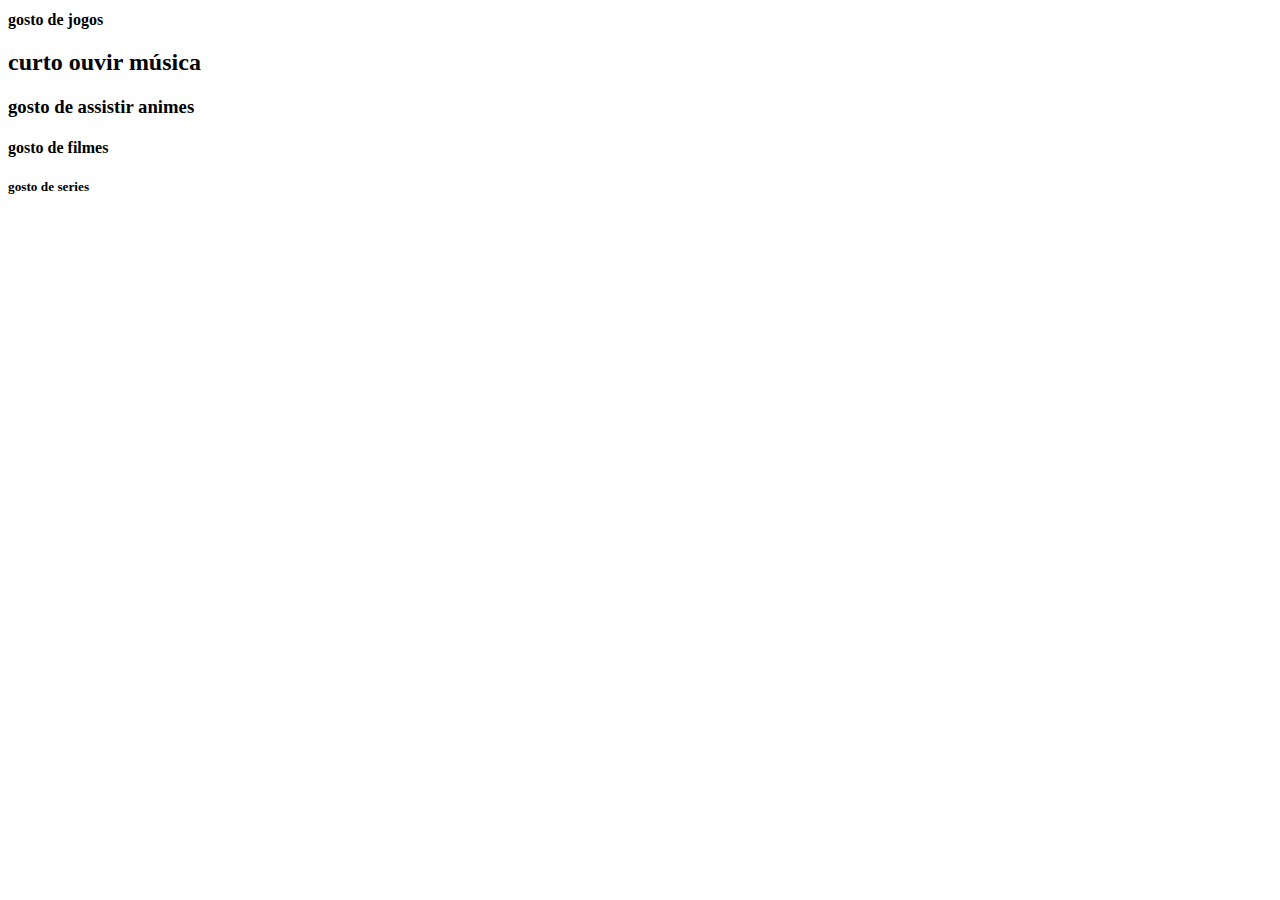
<file: ana/index.html>
<!DOCTYPE html>
<html lang="pt-br">

<head>
    <meta charset="UTF-8">
    <meta http-equiv="X-UA-Compatible" content="IE=edge">
    <meta name="viewport" content="width=device-width, initial-scale=1.0">
    <title>AnaCardoso</title>
    <link href="css/style.css">
    <style>
        

        h1 {
            color: rgb(0, 0, 0);
            font-size: 16px;
        }
    </style>

</head>

<body>
    <h1>gosto de jogos</h1>
    <h2>curto ouvir música</h2>
    <h3>gosto de assistir animes</h3>
    <h4>gosto de filmes</h4>
    <h5>gosto de series</h5>
</body>

</html>
</file>
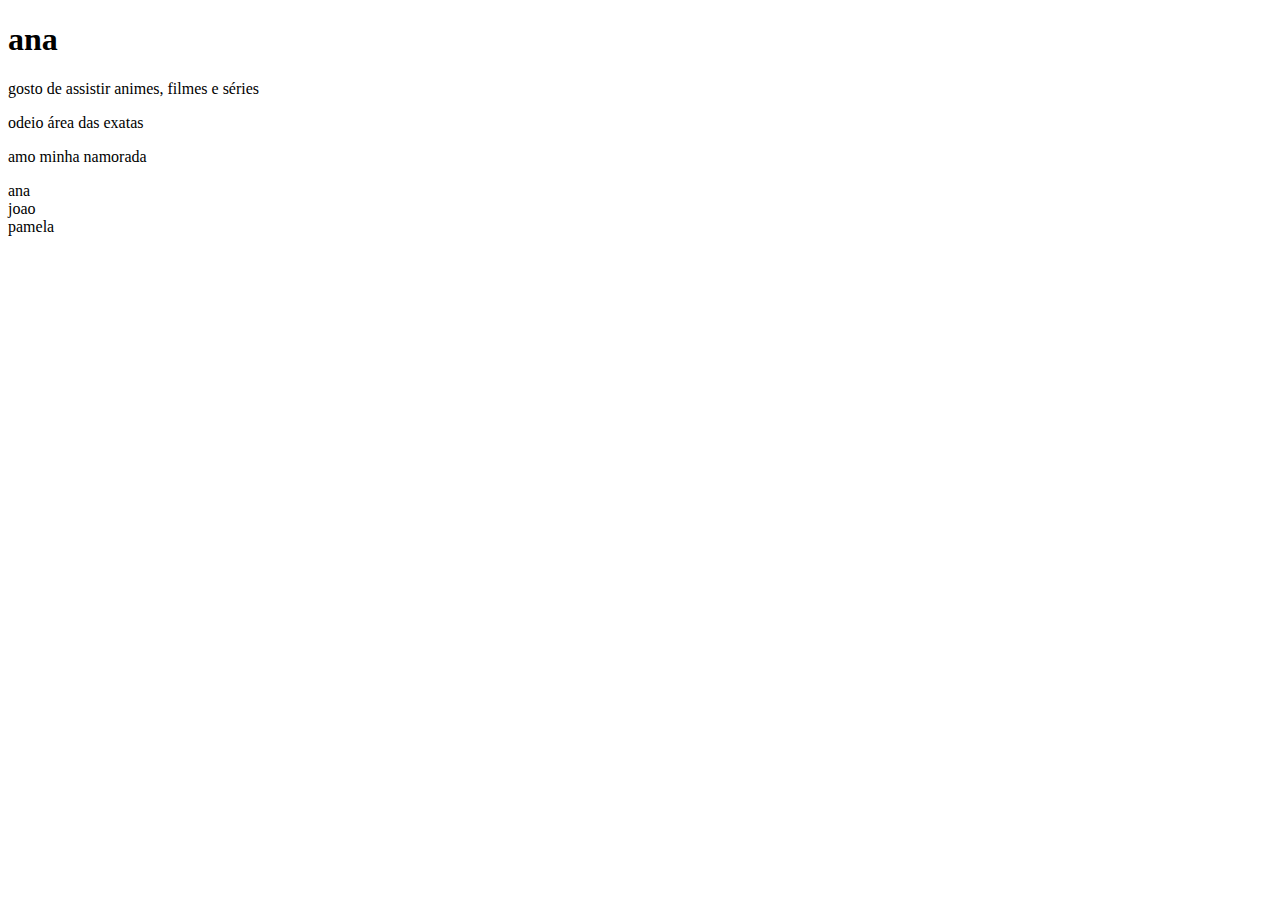
<file: ana/index 2.0.html>
<!DOCTYPE html>
<html lang="pt-br">

<head>
    <meta charset="UTF-8">
    <meta http-equiv="X-UA-Compatible" content="IE=edge">
    <meta name="viewport" content="width=device-width, initial-scale=1.0">
    <title>AnaCardoso</title>
    <link href="css/style.css">
    <style>
        

        h1 {
            color: rgb(0, 0, 0);
        }
        h2 {
            color:rgb(0, 0, 0)
        }
        h3 {
            color: rgb(0, 0, 0);
        }
        h3 {color: rgb(0, 0, 0);
        
        }
        h4 {color: rgb(0, 0, 0);}
        h5 {color: rgb(0, 0, 0);}
    </style>

</head>

<body>
    <h1 id="">ana</h1>
    <p class="texto-roxo">gosto de assistir animes, filmes e séries</p>
    <p style="color: rgb(0, 0, 0);">odeio área das exatas </p>
    <p style="rosa">amo minha namorada</p>
    <p class="preto"
    <ul>
        <li class="nome-class">ana</li>
        <li>joao</li>
        <li>pamela</li>
        <li></li>


    </ul>
</body>

</html>
</file>
<file: ana/css/style.css>
h1 {
    color: rgb(0, 255, 153);
    font-size: 16px;
  }


  body {
  }

  
  a {
    color: rgb(211, 0, 0);
    text-decoration: underline;
  }

  
  p {
    color: rgb(255, 0, 212);
    border: 1px solid rgb(117, 21, 88);
  }
</file>
